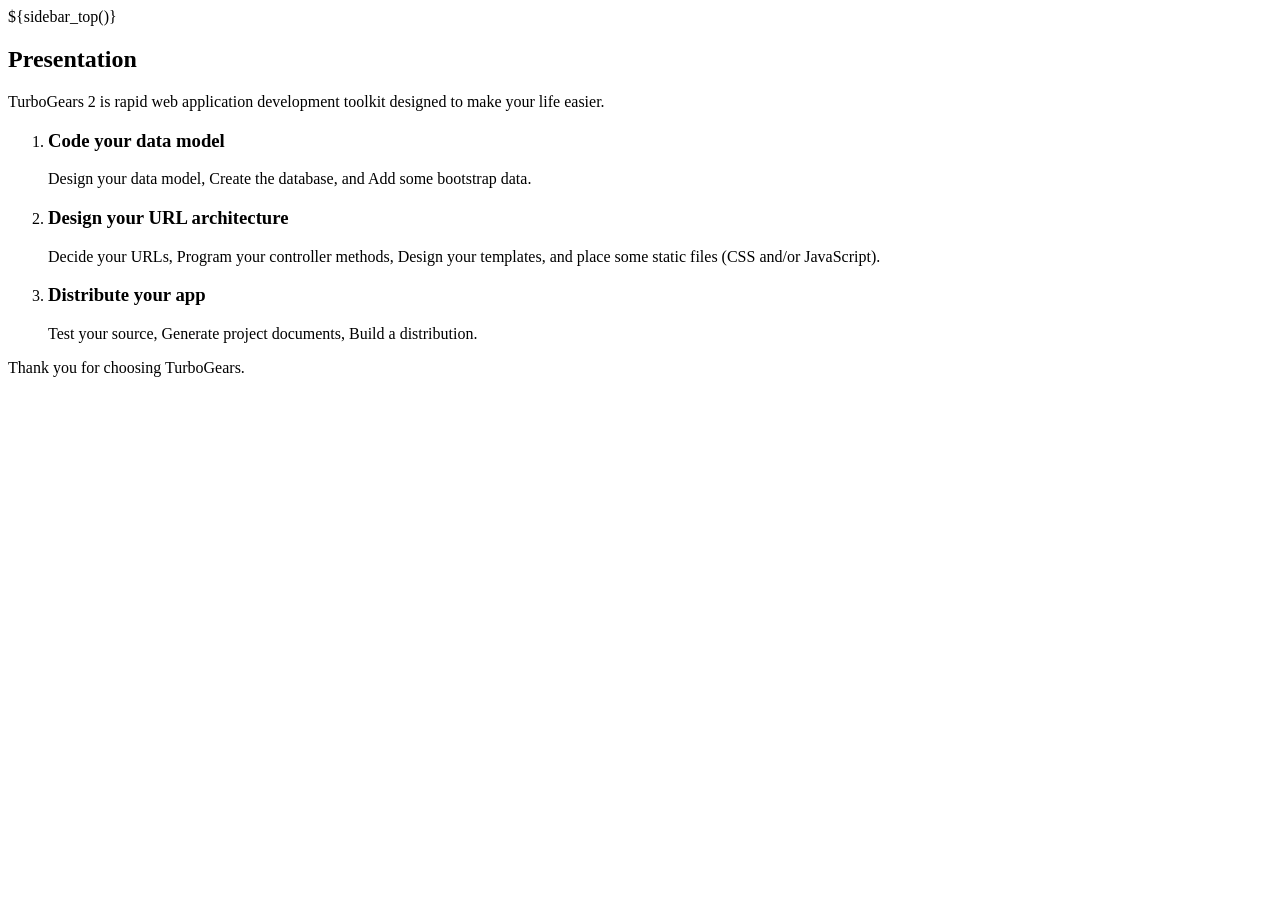
<file: tgnotes/templates/index.html>
<!DOCTYPE html PUBLIC "-//W3C//DTD XHTML 1.0 Transitional//EN"
                      "http://www.w3.org/TR/xhtml1/DTD/xhtml1-transitional.dtd">
<html xmlns="http://www.w3.org/1999/xhtml"
      xmlns:py="http://genshi.edgewall.org/"
      xmlns:xi="http://www.w3.org/2001/XInclude">

  <xi:include href="master.html" />

<head>
  <meta content="text/html; charset=UTF-8" http-equiv="Content-Type" py:if="False"/>
  <title>Welcome to TurboGears 2.1, standing on the
  shoulders of giants, since 2007</title>
</head>

<body>
    ${sidebar_top()}
  <div id="getting_started">
    <h2>Presentation</h2>
    <p>TurboGears 2 is rapid web application development toolkit designed to make your life easier.</p>
    <ol id="getting_started_steps">
      <li class="getting_started">
        <h3>Code your data model</h3>
        <p> Design your data model, Create the database, and Add some bootstrap data.</p>
      </li>
      <li class="getting_started">
        <h3>Design your URL architecture</h3>
        <p> Decide your URLs, Program your controller methods, Design your
            templates, and place some static files (CSS and/or JavaScript). </p>
      </li>
      <li class="getting_started">
        <h3>Distribute your app</h3>
        <p> Test your source, Generate project documents, Build a distribution.</p>
      </li>
    </ol>
  </div>
  <div class="clearingdiv" />
  <div class="notice"> Thank you for choosing TurboGears.
  </div>
</body>
</html>
</file>
